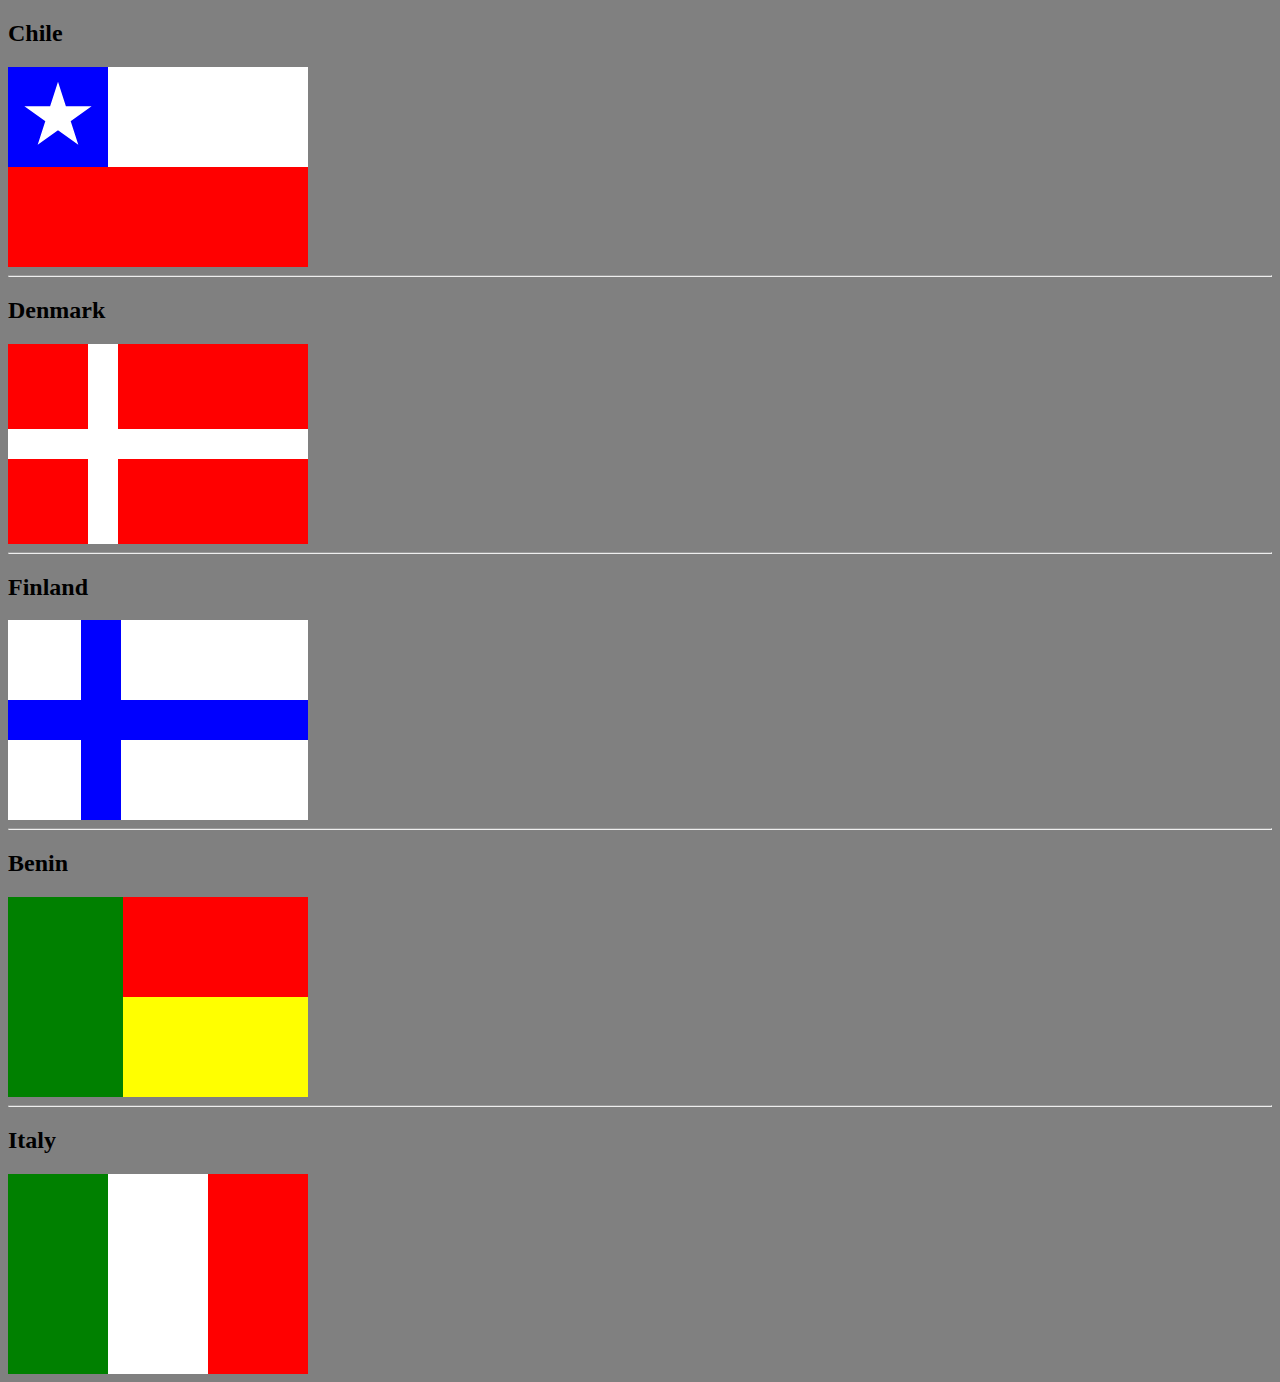
<file: Ice/flags.html>
<!DOCTYPE html>
<html lang="en">
  <head>
    <meta charset="UTF-8" />
    <meta name="viewport" content="width=device-width, initial-scale=1.0" />
    <title>Flag</title>
    <style>
      body {
        background: gray;
      }
      #blue {
        background: blue;
        grid-column: 1 / 2;
        display: grid;
        align-items: center;
        justify-items: center;
      }
      #white {
        background: white;
        grid-column: 2 / 4;
      }
      #red {
        background: red;
        grid-column: 1 / 4;
      }
      #chile {
        display: grid;
        grid-template-columns: 1fr 1fr 1fr;
        grid-template-rows: 1fr 1fr;
        height: 200px;
        width: 300px;
      }
      .star {
        width: 70px;
        aspect-ratio: 1;
        background: white;
        clip-path: polygon(50% 0, 79% 90%, 2% 35%, 98% 35%, 21% 90%);
      }


      #denmark  {
        display: grid;
        grid-template-columns: repeat(3, 1fr);
        grid-template-rows: repeat(2, 1fr);
        grid-column-gap: 30px;
        grid-row-gap: 30px;
        background: white;
        height: 200px;
        width: 300px;
        }
        #dred1, #dred2, #dred3, #dred4 {

            background: red;
        } 
        #dred1 { grid-area: 1 / 1 / 2 / 2; }

        #dred2 { grid-area: 2 / 1 / 3 / 2; }

        #dred3 { grid-area: 2 / 2 / 3 / 4; }

        #dred4 { grid-area: 1 / 2 / 2 / 4; }


        #finland{
        display: grid;
        grid-template-columns: repeat(3, 1fr);
        grid-template-rows: repeat(2, 1fr);
        grid-column-gap: 40px;
        grid-row-gap: 40px;
        background: blue;
        height: 200px;
        width: 300px;
        }


        #fwhite1, #fwhite2, #fwhite3, #fwhite4 {

            background: white;
        } 
        /* #dred1 { grid-area: 1 / 1 / 2 / 2; }

        #dred2 { grid-area: 2 / 1 / 3 / 2; } */

        #fwhite3 { grid-area: 2 / 2 / 3 / 4; }

        #fwhite4 { grid-area: 1 / 2 / 2 / 4; }

        #benin {
        display: grid;
        grid-template-columns: repeat(3, 1fr);
        grid-template-rows: repeat(2, 1fr);
        grid-column-gap: 0px;
        grid-row-gap: 0px;
        height: 200px;
        width: 300px;
        }

        #bgreen { grid-area: 1 / 1 / 3 / 2; 
        background: green;
        width: 115px;}
       #byellow { grid-area: 2 / 2 / 3 / 4; 
        background: yellow;}
        #bred { grid-area: 1 / 2 / 2 / 4; 
        background: red;}

        #italy {
        display: grid;
        grid-template-columns: repeat(3, 1fr);
        grid-template-rows: repeat(2, 1fr);
        grid-column-gap: 0px;
        grid-row-gap: 0px;
        height: 200px;
        width: 300px;
        }

        #igreen { grid-area: 1 / 1 / 3 / 2; 
        background: green;}
        #iwhite { grid-area: 1 / 2 / 3 / 3; 
        background: white;}
        #ired { grid-area: 1 / 3 / 3 / 4; 
        background: red;}




    </style>
  </head>
  <body>
    <h2>Chile</h2>
    <div id="chile">
      <div id="blue">
        <div class="star"></div>
      </div>
      <div id="white"></div>
      <div id="red"></div>
    </div>
    <hr />
    <h2>Denmark</h2>
    <div id="denmark">
      <div id="dred1"></div>
      <div id="dred2"></div>
      <div id="dred3"></div>
      <div id="dred4"></div>
    </div>

    <hr />
    <h2>Finland</h2>
    <div id="finland">
      <div id="fwhite1"></div>
      <div id="fwhite2"></div>
      <div id="fwhite3"></div>
      <div id="fwhite4"></div>
    </div>
    <hr />
    <h2>Benin</h2>
    <div id="benin">
      <div id="bgreen"></div>
      <div id="byellow"></div>
      <div id="bred"></div>
    </div>
    <hr />
    <h2>Italy</h2>
    <div id="italy">
      <div id="igreen"></div>
      <div id="iwhite"></div>
      <div id="ired"></div>
    </div>

  </body>
</html>


<!-- type > then click format doc -->
</file>
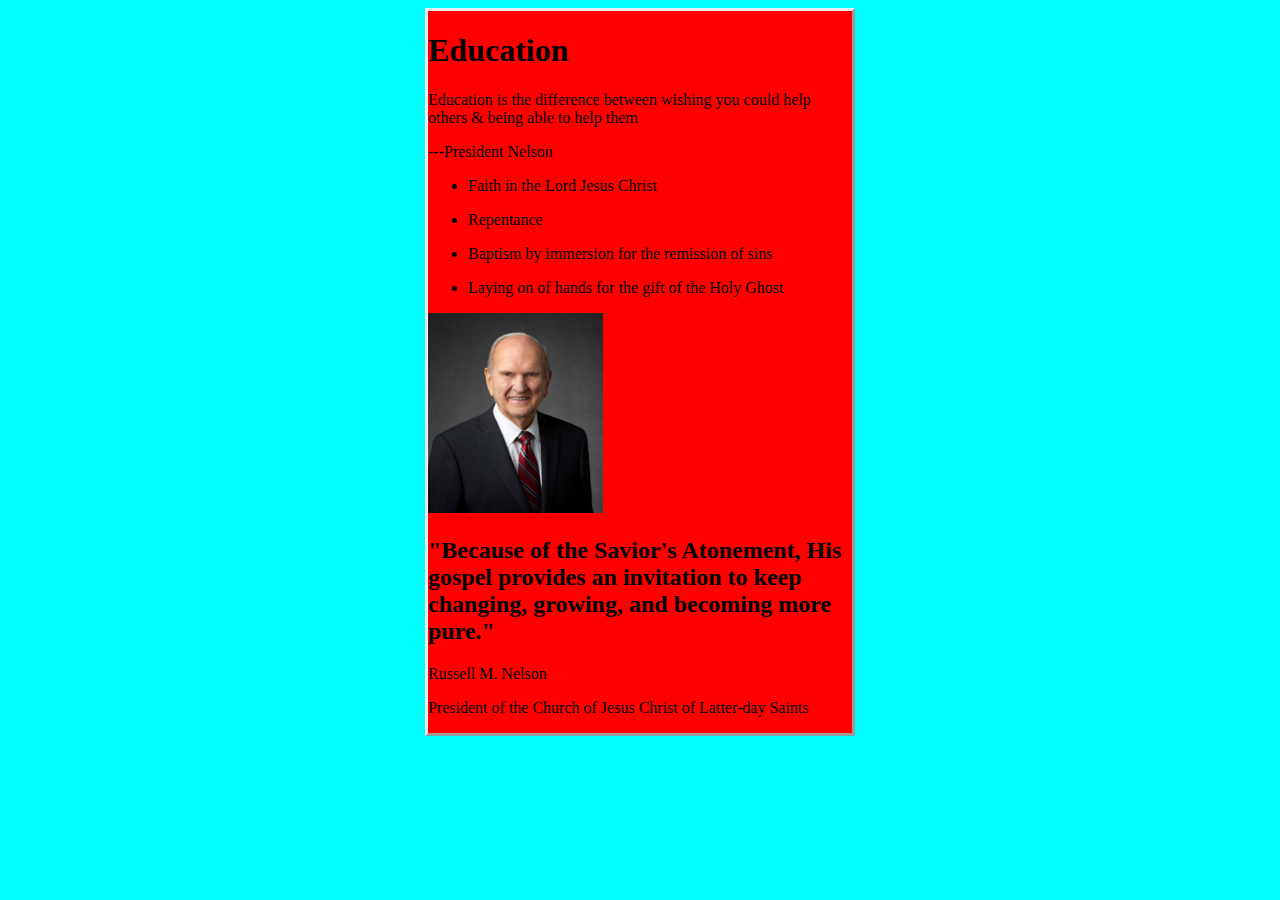
<file: Ice/nelson.html>
<!DOCTYPE html>
<html lang="en">
<head>
    <style>
        #wrapper {
            width: 424px;
            color: black;
            margin: auto;
            background: red;
            border-style: outset;

        }
        #little{
            color:black;
        }

    </style>
    <meta charset="UTF-8">
    <meta name="viewport" content="width=device-width, initial-scale=1.0">
    <title>Quade Hafen | Neslon | ICE</title>
</head>

<body style="background:aqua">
    <div id="wrapper">
    <header>
        <main>
            <h1>Education</h1>

            
            <p>Education is the difference between wishing you could help others & being able to help them
            </p>
            <p>---President Nelson</p>
            


            
            <div id="little">
                <ul>
                    <li><p >Faith in the Lord Jesus Christ</p></li>
                    <li><p >Repentance</p></li>
                    <li><p >Baptism by immersion for the remission of sins</p></li>
                    <li><p >Laying on of hands for the gift of the Holy Ghost</p></li>
                </ul>
            </div>
            <img src=bigruss.jpeg  width="175" height="200" alt="Image">
            <h2>"Because of the Savior's Atonement, His gospel provides an invitation to keep changing, growing, and becoming more pure."</h2>
            <p>Russell M. Nelson</p>
            <p>President of the Church of Jesus Christ of Latter-day Saints</p>
            
        </main>
    </header>
</div>
</body>
</html>
</file>
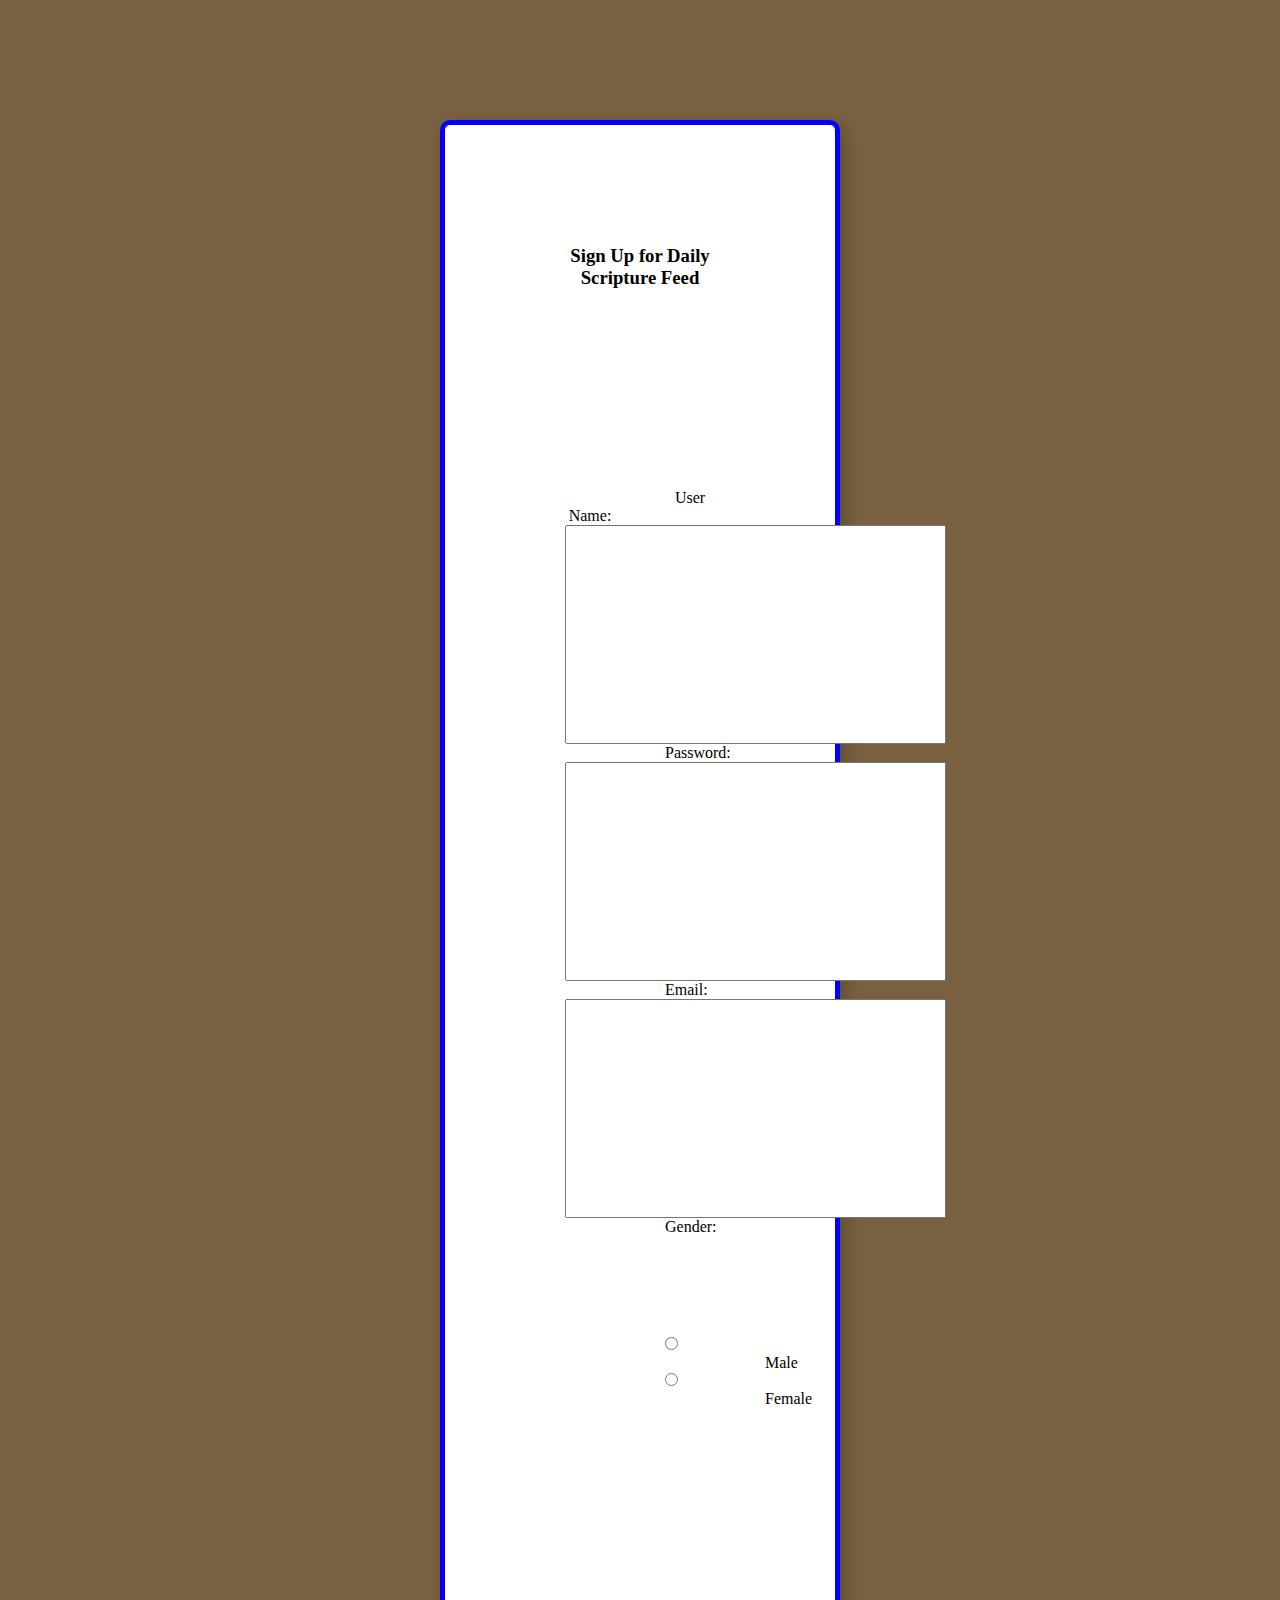
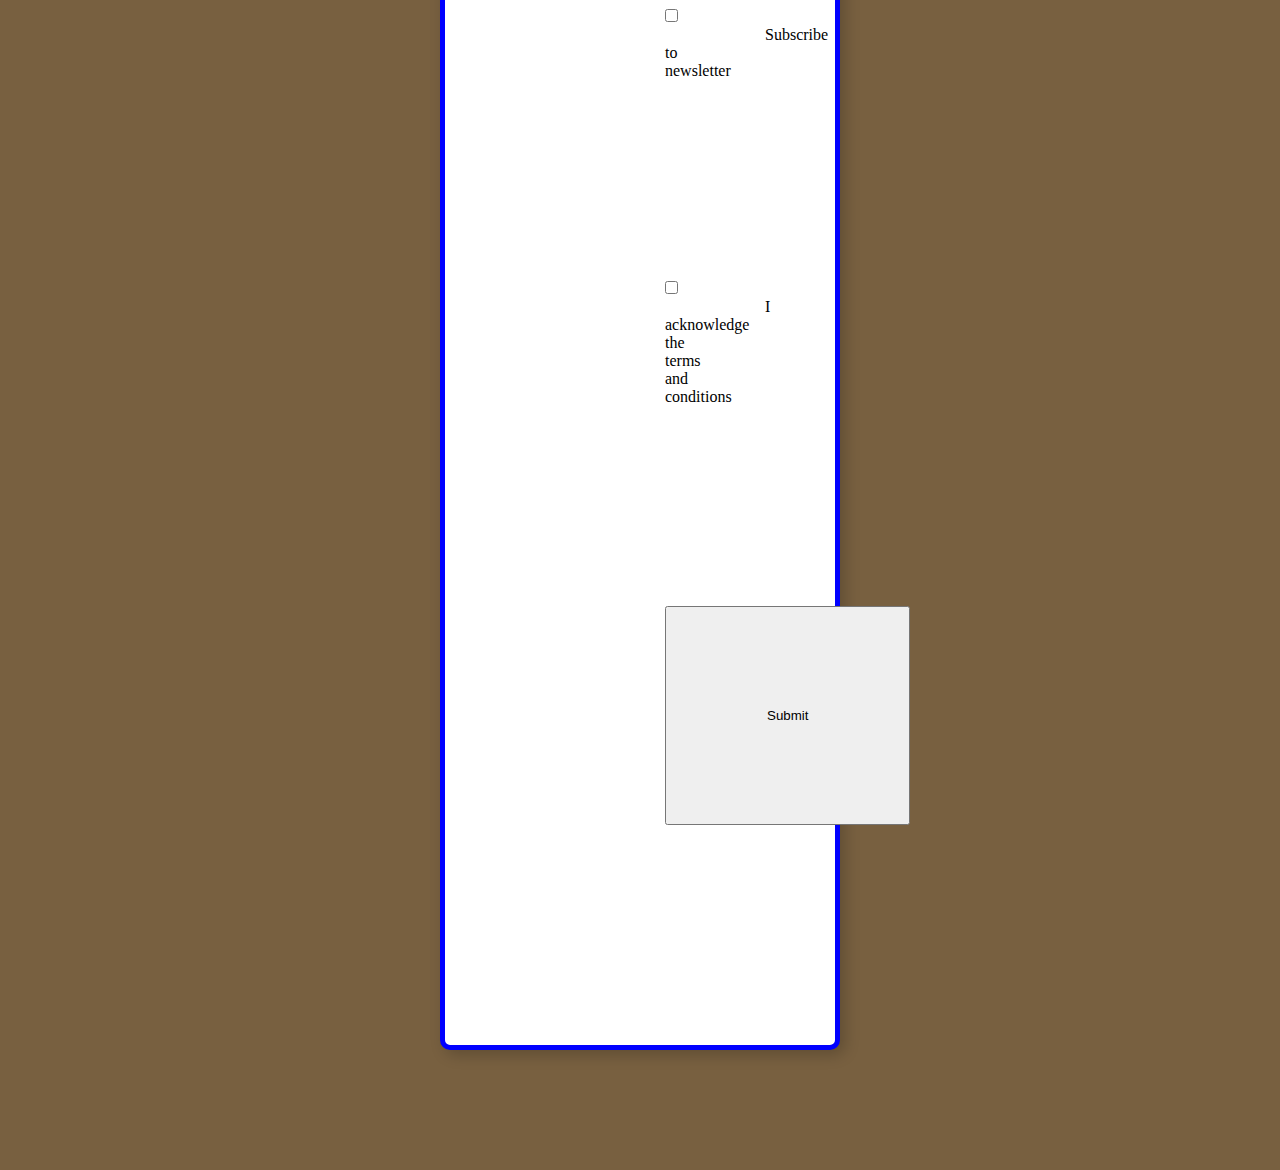
<file: Ice/signup.html>
<!DOCTYPE html>
<html lang="en">
<head>
    <meta charset="UTF-8">
    <meta name="viewport" content="width=device-width, initial-scale=1.0">
    <title>Daily Feed Sign Up</title>

    <style>
        * {
            margin: auto;
            padding: 100px;
            box-sizing: border-box;
        }
        body{
            background: rgb(120, 96, 64);
            display: flex;
            display: flex;
            justify-content: center; /* Centers horizontally */
            align-items: center; /* Centers vertically */
            align-items: center;
            min-height: 100vh;
            padding: 20px;
            
            
        }
        #wrapper{
            background: white;
            border: 5px solid blue;
            border-radius: 10px;
            padding: 20px;
            max-width: 400px;
            width: 100%;
            box-shadow: 5px 5px 15px rgba(0, 0, 0, 0.2);
            text-align: center;
            

        }

        

    </style>


</head>
<body>
    <div id = wrapper>
        <h3>Sign Up for Daily Scripture Feed</h3>
        <form>
            <label for="username">User Name:</label>
            <input type="text" id="username" name="username" required>
    
            <label for="password">Password:</label>
            <input type="password" id="password" name="password" required>
    
            <label for="email">Email:</label>
            <input type="email" id="email" name="email" required>
            <label>Gender:</label>
            <div>
                <input type="radio" id="male" name="gender" value="male" required>
                <label for="male">Male</label>
                <input type="radio" id="female" name="gender" value="female" required>
                <label for="female">Female</label>
            </div>
            <section><input type="checkbox" id="newsletter" name="newsletter">
            <label for="newsletter">Subscribe to newsletter</label></section>
            <section>
                <input type="checkbox" id="conditions" name="conditions" required>
                <label for="conditions">I acknowledge the terms and conditions</label>
            </section>
            <section>
                <button type="submit">Submit</button>
            </section>
            
        </form>

    </div>
    </div>
</body>
</html>
</file>
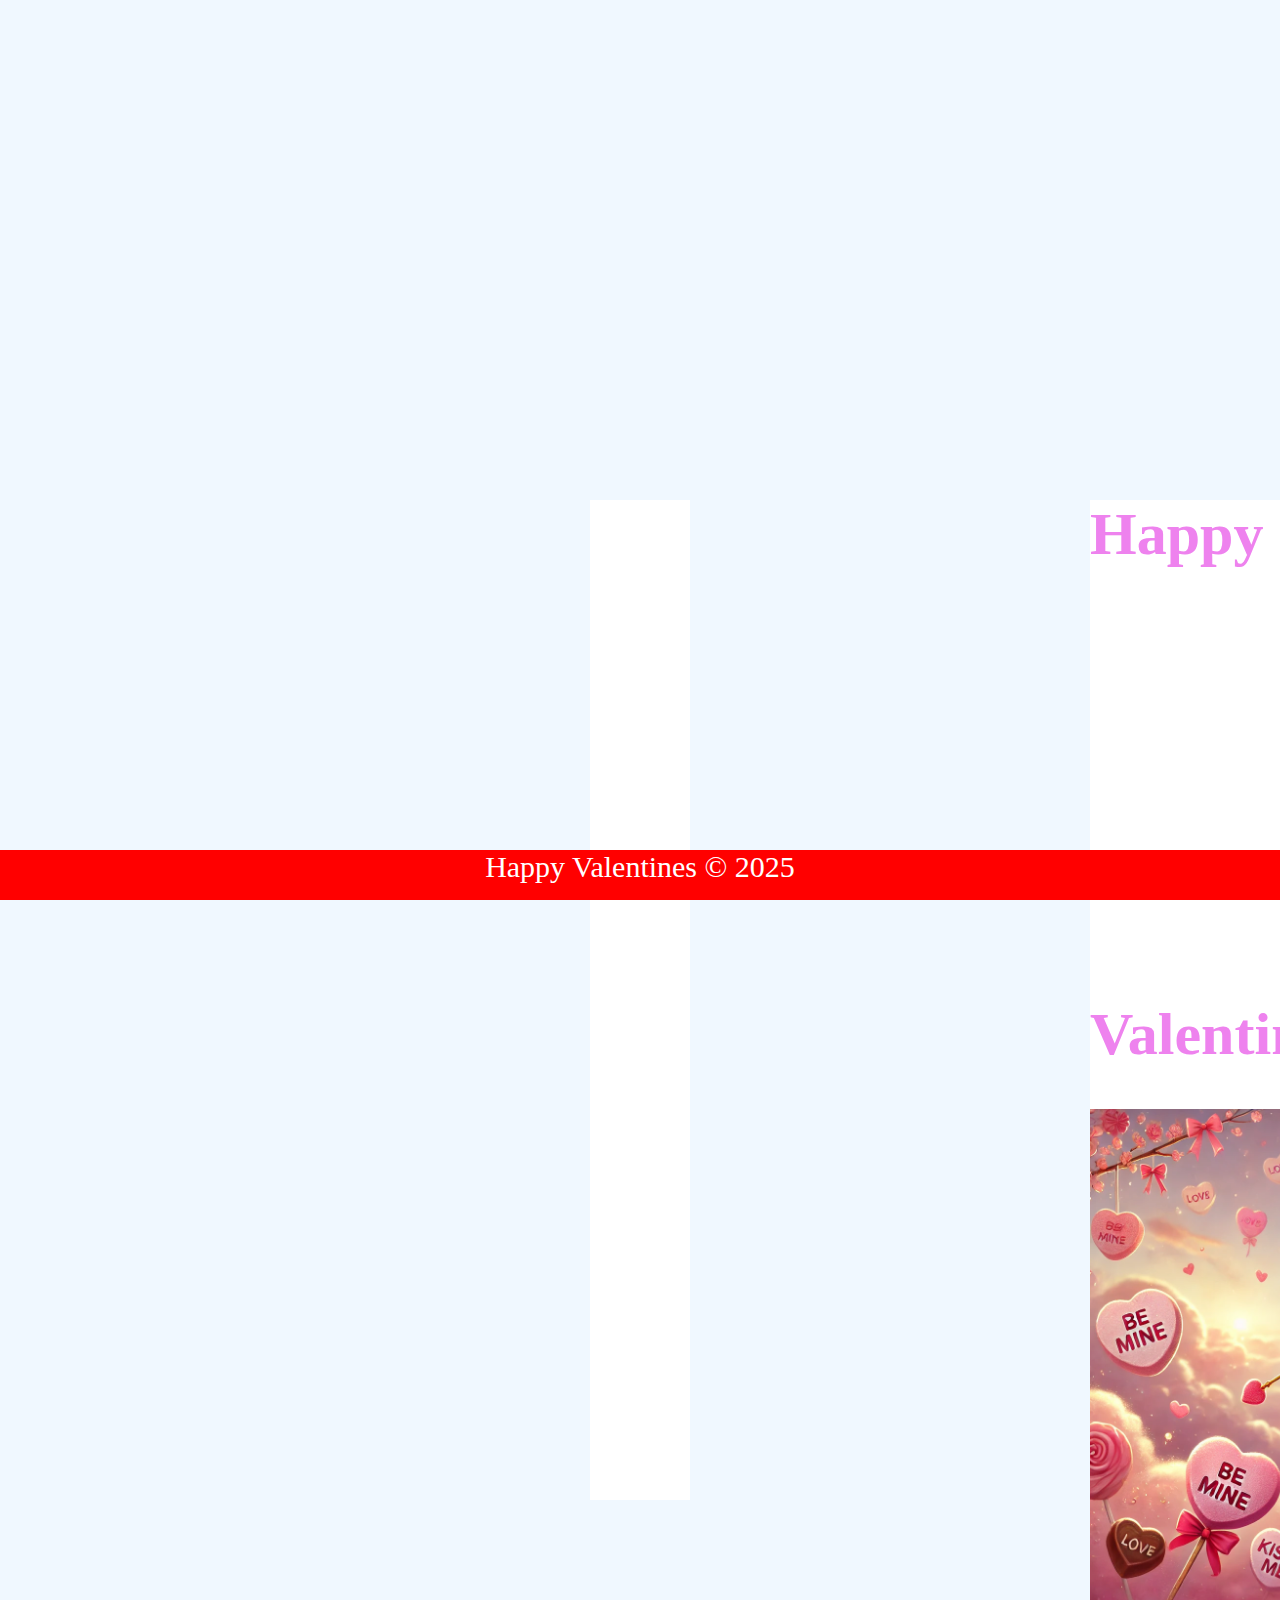
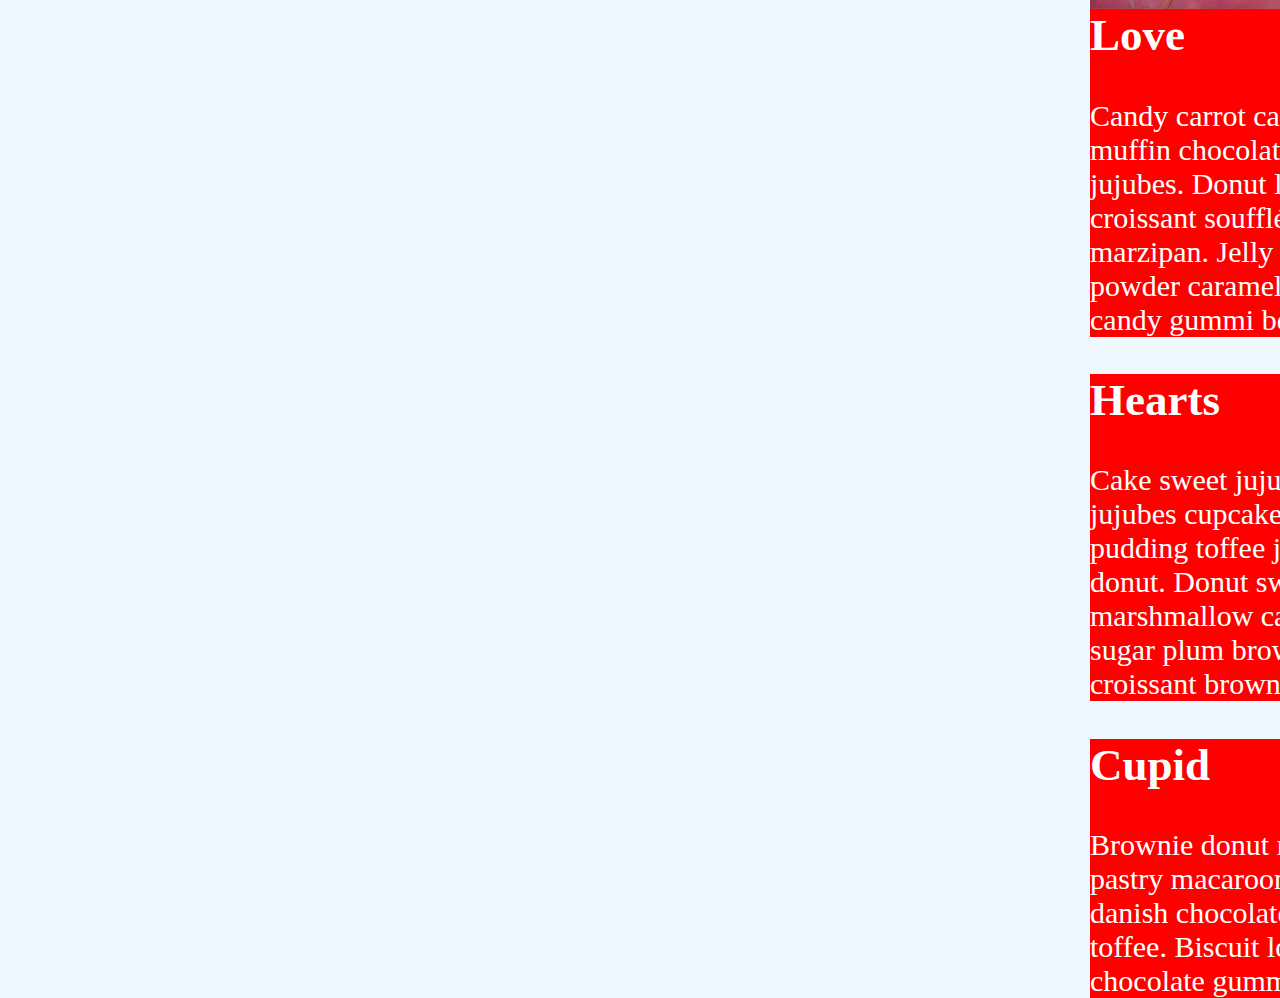
<file: Ice/valintines.html>
<!DOCTYPE html>
<html lang="en">
  <head>
    <meta charset="UTF-8" />
    <meta name="viewport" content="width=device-width, initial-scale=1.0" />
    <title>Happy Valentines Page</title>

    <link rel="stylesheet" href="vilintines.css"/>
  </head>

  <body>
    <div id="wrapper">
      <header>
        <nav>
          <ul>
            <li>Cards</li>
            <li>Candy</li>
            <li>Decorations</li>
            <li>Gifts</li>
          </ul>
        </nav>
      </header>
      <main>
        <h1>Happy Valentines</h1>
        <img src="images/valentines.png" />
        <section>
          <h2>Love</h2>
          <p>
            Candy carrot cake cheesecake dessert muffin chocolate gummies apple
            pie jujubes. Donut liquorice apple pie croissant soufflé biscuit
            tiramisu marzipan. Jelly beans chupa chups powder caramels powder
            powder pie candy gummi bears.
          </p>
        </section>
        <section>
          <h2>Hearts</h2>
          <p>
            Cake sweet jujubes biscuit halvah jujubes cupcake pudding pie.
            Biscuit pudding toffee jelly beans chocolate cake donut. Donut sweet
            roll cake marshmallow cake. Tootsie roll cake sugar plum brownie
            cupcake icing jelly croissant brownie.
          </p>
        </section>
        <section>
          <h2>Cupid</h2>
          <p>
            Brownie donut macaroon brownie halvah pastry macaroon. Oat cake
            sweet toffee danish chocolate sesame snaps chocolate toffee. Biscuit
            lollipop fruitcake chocolate gummi bears caramels.
          </p>
        </section>
      </main>
      <footer>Happy Valentines &copy; 2025</footer>
    </div>
  </body>
</html>
</file>
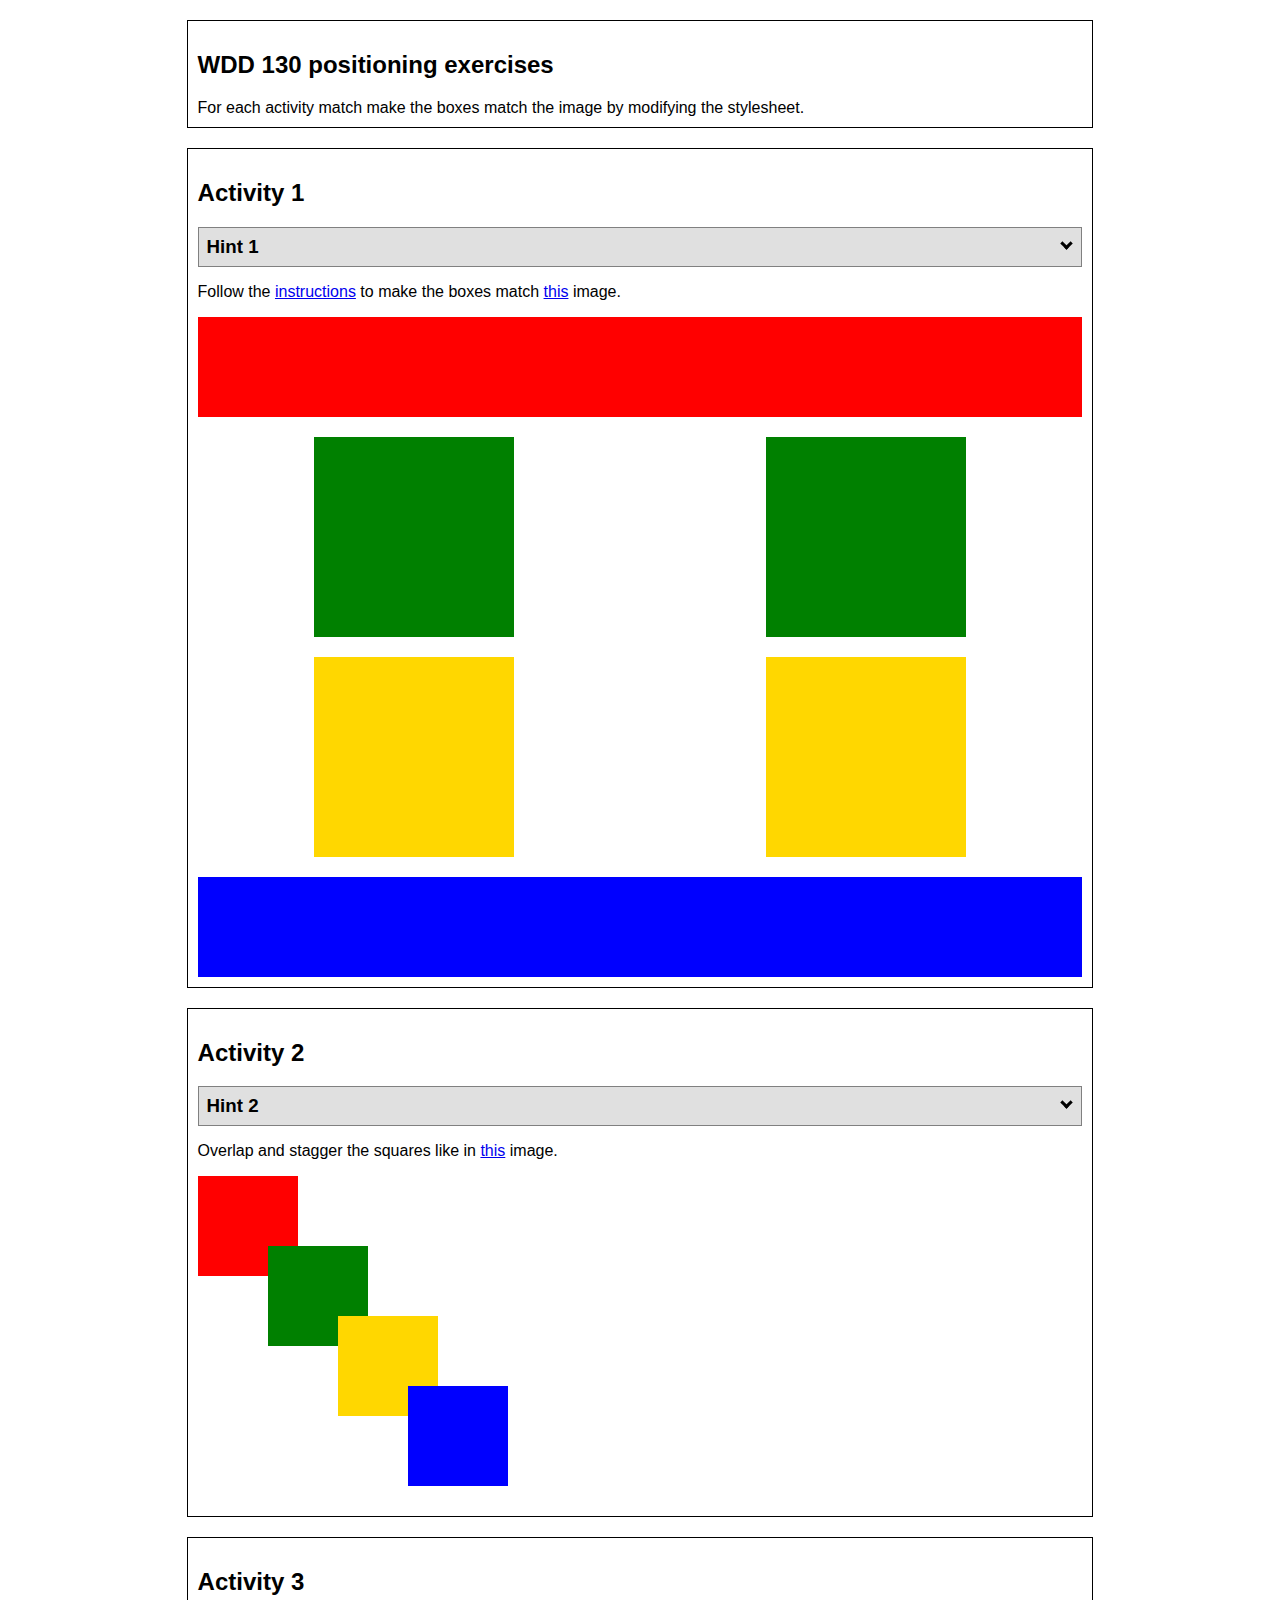
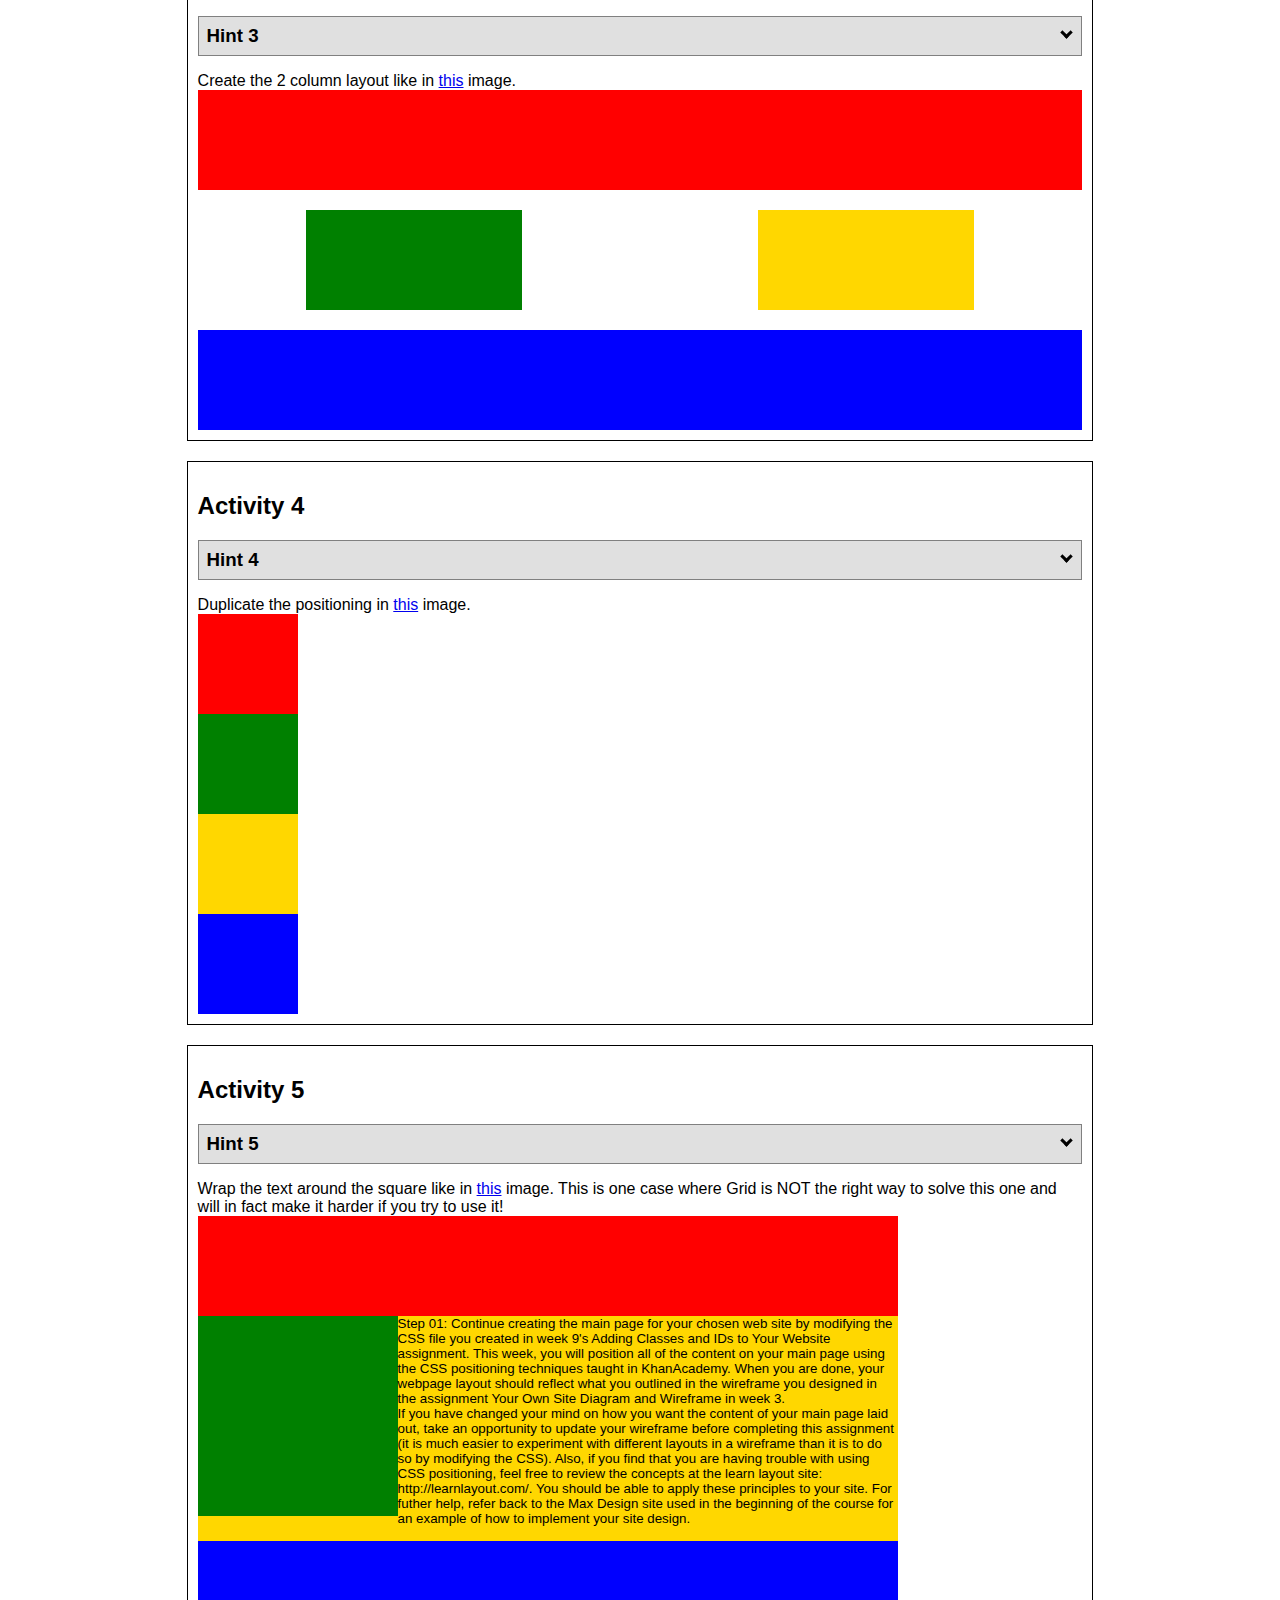
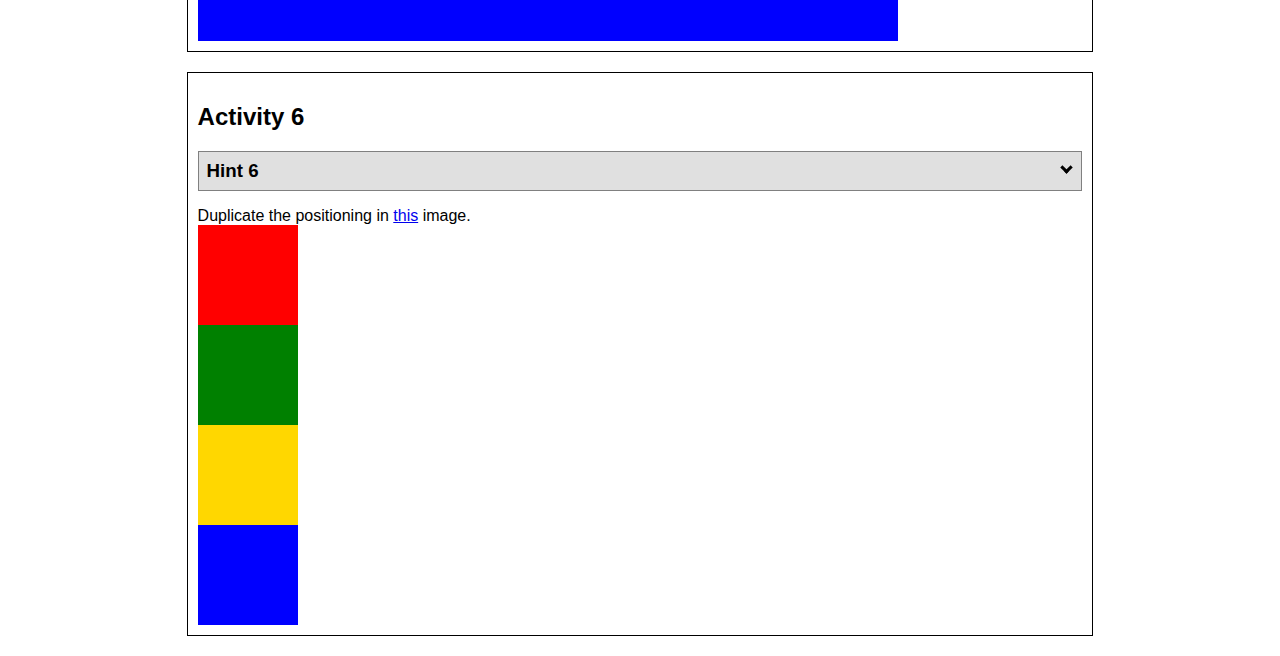
<file: Ice/positioning/positioning.html>
<!DOCTYPE html>
<html lang="en">
  <head>
    <!-- HTML - Name: positioning.html -->
    <title>Positioning Activity</title>
    <link rel="stylesheet" type="text/css" href="positionstyles.css" />
  </head>
  <body>
    <div class="activity">
      <h2>WDD 130 positioning exercises</h2>
      For each activity match make the boxes match the image by modifying the stylesheet.</div>
    <div class="activity">
      <h2>Activity 1</h2>
      <section class="hint"><input type="checkbox" ><i></i> <h3>Hint 1</h3><div><p>Check out the <a href="https://byui-wdd.github.io/wdd130/activities/w06-css-positioning.html" target="_blank">activity instructions</a> in Ilearn!</p></div></section>
      <p>Follow the <a href="https://byui-wdd.github.io/wdd130/activities/w06-css-positioning.html" target="_blank">instructions</a> to make the boxes match  <a href="https://byui-wdd.github.io/wdd130/images/example1.png" target="_blank">this</a> image.</p>
      <div class="content1" >
        <div class="red1" ></div>
        <div class="green1" ></div>
        <div class="green1" ></div>
        <div class="yellow1"></div>
        <div class="yellow1"></div>
        <div class="blue1"></div>
      </div>
    </div>
    <div class="activity">
      <h2>Activity 2</h2>
      <section class="hint"><input type="checkbox" > <h3>Hint 2</h3><i></i><div>
      <ul>
      <li>grid-template-columns: 50px 50px 50px 50px 50px </li></ul></div></section>
      <p>Overlap and stagger the squares like in <a href="https://byui-wdd.github.io/wdd130/images/example2.png" target="_blank">this</a> image.</p>
      <div class="content2" >
        <div class="red2" ></div>
        <div class="green2" ></div>
        <div class="yellow2"></div>
        <div class="blue2"></div>
      </div>
    </div>
    <div class="activity">
      <h2>Activity 3</h2>
      <section class="hint"><input type="checkbox" > <h3>Hint 3</h3><i></i><div><p>This one is going to be best solved with CSS Grid. Remember to make the boxes the right width first...then start moving them around. </p><h4>Properties used:</h4><ul><li>display:grid;</li><li>grid-template-columns:</li><li>grid-column-gap:</li>
        <li>grid-column:</li>  </ul></div></section>
      Create the 2 column layout like in <a href="https://byui-wdd.github.io/wdd130/images/example3.png" target="_blank">this</a>  image.
      <div class="content3" >
        <div class="red3" ></div>
        <div class="green3" ></div>
        <div class="yellow3"></div>
        <div class="blue3"></div>
      </div>
    </div>
    <div class="activity">
      <h2>Activity 4</h2>
      <section class="hint"><input type="checkbox" > <h3>Hint 4</h3><i></i><div><p>For the others we have been primarily concerned with width. For this one you will need to adjust height as well. </p><h4>Properties used:</h4><ul><li>display:grid;</li><li>grid-template-columns:</li><li>grid-row:</li></ul></div></section>
      Duplicate the positioning in <a href="https://byui-wdd.github.io/wdd130/images/example4.png" target="_blank">this</a> image. 
      <div class="content4" >
        <div class="red4" ></div>
        <div class="green4" ></div>
        <div class="yellow4"></div>
        <div class="blue4"></div>
      </div>
    </div>

    <div class="activity">
      <h2>Activity 5</h2>
      <section class="hint"><input type="checkbox" > <h3>Hint 5</h3><i></i><div><p>Grid is <strong>not</strong> the right way to do this.  In fact there is only one way to really do that...and that is with float. Remember that we float the thing we want the text to wrap around.  Also remember to start by making all the shapes the right size and shape.</p><h4>Properties used:</h4><ul><li>float: left;</li></ul></div></section>
      Wrap the text around the square like in <a href="https://byui-wdd.github.io/wdd130/images/example5.png" target="_blank">this</a> image. This is one case where Grid is NOT the right way to solve this one and will in fact make it harder if you try to use it!
      <div class="content5" >
        <div class="red5" ></div>
        <div class="green5" ></div>
        <div class="yellow5">Step 01: Continue creating the main page for your chosen web site by modifying the CSS file you created in week 9's Adding Classes and IDs to Your Website assignment. This week, you will position all of the content on your main page using the CSS positioning techniques taught in KhanAcademy. When you are done, your webpage layout should reflect what you outlined in the wireframe you designed in the assignment Your Own Site Diagram and Wireframe in week 3. <br />
          If you have changed your mind on how you want the content of your main page laid out, take an opportunity to update your wireframe before completing this assignment (it is much easier to experiment with different layouts in a wireframe than it is to do so by modifying the CSS). Also, if you find that you are having trouble with using CSS positioning, feel free to review the concepts at the learn layout site: http://learnlayout.com/. You should be able to apply these principles to your site. For futher help, refer back to the Max Design site used in the beginning of the course for an example of how to implement your site design.</div>
        <div class="blue5"></div>
      </div>
    </div>
    <div class="activity">
      <h2>Activity 6</h2>
      <section class="hint"><input type="checkbox" > <h3>Hint 6</h3><i></i><div><p>This one is all about visualizing the grid behind the layout. If you are having a hard time doing that first: all the sizes are even multiples of 100, and second here is another example with the lines drawn: <a href="https://byui-wdd.github.io/wdd130/images/example6-hint.png" target="_blank">example 6 with lines</a>. For this one you will find it easiest if you use px for the column width. You can also use <kbd>z-index</kbd> to control the element layering.    </p><h4>Properties used:</h4><ul><li>display:grid;</li><li>grid-template-columns:</li><li>grid-column:</li><li>grid-row:</li><li><a href="https://www.w3schools.com/cssref/pr_pos_z-index.asp" target="_blank">z-index:</a></li></ul></div></section>
      Duplicate the positioning in <a href="https://byui-wdd.github.io/wdd130/images/example6.png" target="_blank">this</a> image.
      <div class="content6" >
        <div class="red6" ></div>
        <div class="green6" ></div>
        <div class="yellow6"></div>
        <div class="blue6"></div>
      </div>
    </div>
  </body>
</html>
</file>
<file: Ice/vilintines.css>
html {
    background: aliceblue;
}

body {
    background: white;
    font-size: 30px; 
    
} 
head {
    background: red;
    height: 300px; 
    width: 900px;
}

header {
    display: inline;
    width: 1000;
    height: 1000;
}

nav {
    background: white;
    height: 50%; 
    width: 50%;
    float: right;



}


h1 {
    font-family: curleyQ, Arieal;

}


img {
    background: rgb(233, 142, 186);
    height: 500px; 
    width: 500px;
    float: right;

}


.feature {
    background: crimson;
    height: 200px; 
    width: 500px;
    border: 2px white solid;
    float: right;
}

footer {

    height: 50px; 
    position: fixed;
    left: 0;
    bottom: 0;
    width: 100%;
    background-color: red;
    color: white;
    text-align: center;

    }

#wrapper {
    display: block;
    background: white;
    color: violet; 
    height: 1000px;
    width: 500px;
    margin: 500px;
    bottom: 25%;
}

body {
    width: 100px;
    margin: auto;
}


li {
    display: inline-block;
    background: red;
    margin: auto;
}

section {
    display: block;
    background: red;
    margin: auto;
    margin: center;
    color: white;
    bottom: 50px; 
}

background{
    background: white;
}
</file>
<file: Ice/positioning/positionstyles.css>
/* CSS - Name: "positionstyles.css" */
/* Activity 1 styles */
.content1 {
  /* This is the parent of the activity 1 boxes. */
  display: grid; 
  grid-template-columns: 1fr 1fr;
  grid-template-rows: 1fr 2fr 2fr 1fr;
  gap: 20px;
  justify-items: center;
}
.red1 { 
  width: 100%;
  height: 100px; 
  background-color: red; 
  grid-column: 1/3;
  grid-row: ;
} 
.green1 {
  width: 200px; 
  height: 200px; 
  background-color: green; 


} 
.yellow1 {
  width: 200px; 
  height: 200px; 
  background-color: gold; 
} 
.blue1 {
  width: 100%;
  height: 100px; 
  background-color: blue; 
  grid-column: 1/3;
} 
/* Activity 2 styles */ 
.content2 {
  display: grid;
  grid-template-columns: 50px 50px 50px 50px 50px;
  grid-template-rows: 50px 50px 50px 50px 50px;
  gap: 20px;
  /* This is the parent of the activity 2 boxes. */
}
.red2 {
  width: 100px; 
  height: 100px; 
  background-color: red; 
  grid-column: 1;
  grid-row: 1;
  
} 
.green2 { 
  width: 100px; 
  height: 100px; 
  background-color: green; 
  grid-column: 2;
  grid-row: 2;
 
} 
.yellow2 {
  width: 100px; 
  height: 100px; 
  background-color: gold; 
  grid-column: 3;
  grid-row: 3;
  
} 
.blue2 {
  width: 100px; 
  height: 100px; 
  background-color: blue; 
  grid-column: 4;
  grid-row: 4;
  
} 
/* Activity 3 styles */ 
.content3 {
  display: grid; 
  grid-template-columns: 1fr 1fr;
  grid-template-rows: 2fr 2fr;
  gap: 20px;
  justify-items: center;
  /* This is the parent of the activity 3 boxes. */
}
.red3 {
  width: 100%; 
  height: 100px; 
  background-color: red; 
  grid-column: 1/3;
} 
.green3 {
  width: 50%; 
  height: 100px; 
  background-color: green;
} 
.yellow3 {
  width: 50%; 
  height: 100PX; 
  background-color: gold; 
} 
.blue3 {
  width: 100%;
  height: 100px; 
  background-color: blue; 
  grid-column: 1/3;
} 
/* Activity 4 styles */ 
.content4 {
  /* This is the parent of the activity 4 boxes. */
  height: 400px;
}
.red4 {
  width: 100px; 
  height: 100px; 
  background-color: red; 
} 
.green4 {
  width: 100px; 
  height: 100px; 
  background-color: green; 
} 
.yellow4 {
  width: 100px; 
  height: 100px; 
  background-color: gold; 
} 
.blue4 {
  width: 100px; 
  height: 100px; 
  background-color: blue; 
} 
/* Activity 5 styles */ 
.content5 {
  display: block;

}
.red5 { 
  width: 700px; 
  height: 100px; 
  background-color: red; 
} 
.green5 { 
  width: 200px; 
  height: 200px; 
  background-color: green; 
  float: left;

} 
.yellow5 {
  width: 700px; 
  height: 225px; 
  background-color: gold; 
  font-size: smaller;

} 
.blue5 {
  width: 700px; 
  height: 100px; 
  background-color: blue; 
} 
/* Activity 6 styles */ 
.content6 {
  /* This is the parent of the activity 6 boxes. */
}
.red6 {
  width: 100px; 
  height: 100px; 
  background-color: red; 
} 
.green6 {
  width: 100px; 
  height: 100px; 
  background-color: green; 
} 
.yellow6 {
  width: 100px; 
  height: 100px; 
  background-color: gold; 
} 
.blue6 {
  width: 100px; 
  height: 100px; 
  background-color: blue; 
} 


/* Do not make any changes below here */
.activity {
  width: 70%; 
  margin: 20px auto; 
  font-family: Arial, sans-serif; 
  border: 1px solid black; 
  padding: 10px; 
  clear:both; 
  overflow: auto;
} 

.hint {
  border: 1px solid grey;
  background: #e0e0e0;
  padding: .5em;
  position: relative;
  margin: 1em 0;
}
.hint h3 {
  margin: 0;
}
.hint:hover {
  background: #d0d0d0;
}
.hint > div {
  display: none;
}

.hint input[type=checkbox] {
  position: absolute;
  width: 100%;
  height: 100%;
  opacity: 0;
  z-index: 1;
  cursor: pointer;
}

.hint input[type=checkbox]:checked ~ div {
  display: block;
}

.hint i {
  position: absolute;
  transform: translate(-6px, 0);
  margin-top: 16px;
  right: 10px;
  top: -3px;
}
.hint i:before, .hint i:after {
  content: "";
  position: absolute;
  background-color: black;
  width: 3px;
  height: 9px;
}
.hint i:before {
  transform: translate(2px, 0) rotate(45deg);
}
.hint i:after {
  transform: translate(-2px, 0) rotate(-45deg);
}

.hint input[type=checkbox]:checked ~ i:before {
  transform: translate(-2px, 0) rotate(45deg);
}
.hint input[type=checkbox]:checked ~ i:after {
  transform: translate(2px, 0) rotate(-45deg);
}
.hint a {
  position: relative;
  z-index: 1;
}
</file>
